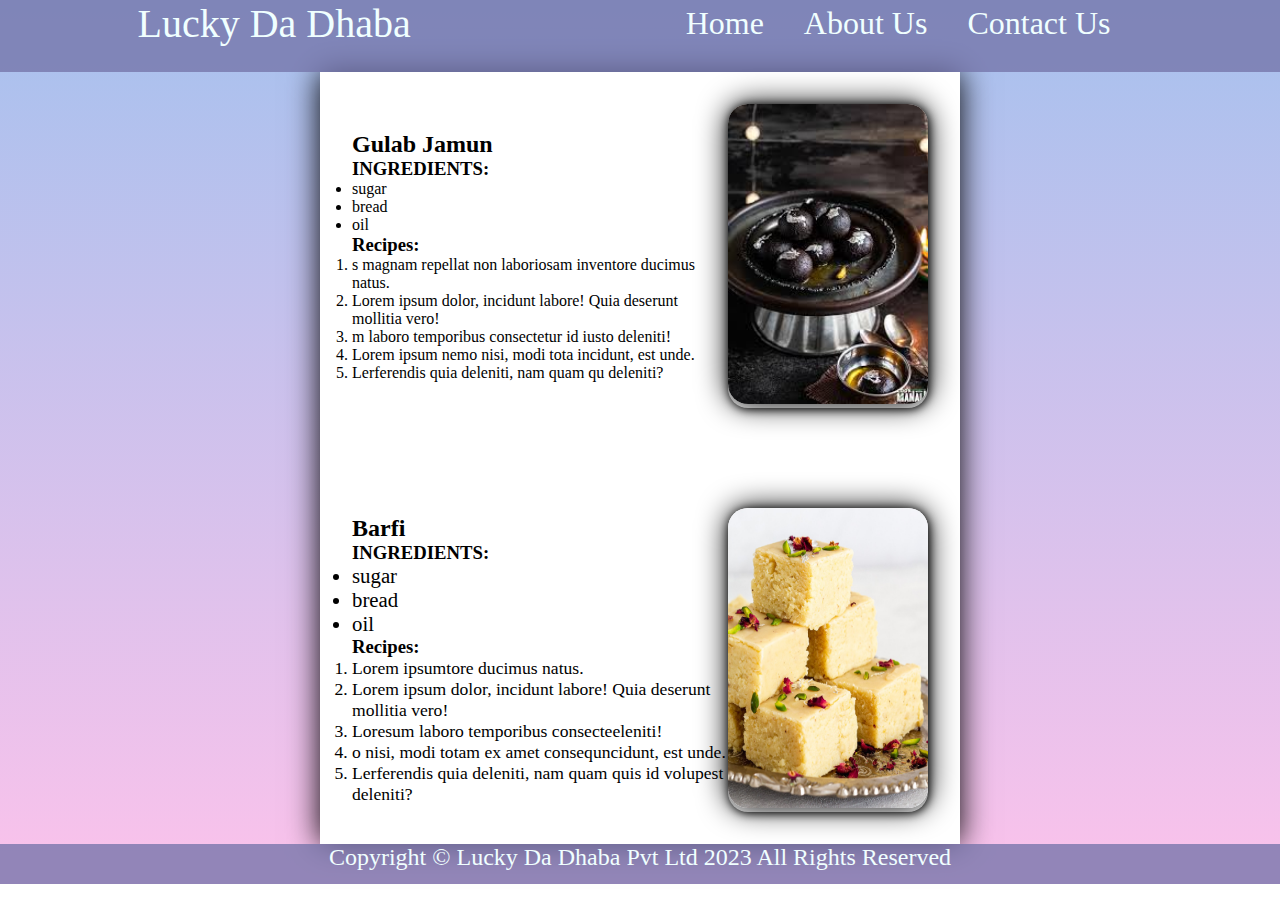
<file: recipe project/index.html>
<!DOCTYPE html>
<html lang="en">
<head>
    <meta charset="UTF-8">
    <meta name="viewport" content="width=device-width, initial-scale=1.0">
    <title>Recipes</title>
    <link rel="stylesheet" href="style.css">
</head>
<body>
   
    <div class="container">
        <header>
            <div class="navcontainer">
                <nav >
    
                    <ul id="navlist">
                        <li>
                            <p> Lucky Da Dhaba</p>
                        </li>
                        
                            <li class="items"  >
                                <a href="#">Home</a>
                                <a href="#">About Us</a>
                                <a href="#">Contact Us</a>
                            </li>
                        
                      
                    </ul>
                </nav>
            </div>
        </header>

         <div class="containtbox">
        
            <section>
                <div class="item">
                    <div class="leftbox">
                        <h2>Gulab Jamun</h2>

                        <h3>INGREDIENTS:</h3>
                        <ul>
                            <li> sugar</li>
                            <li>bread</li>
                            <li> oil</li>
                            
                        </ul>

                        <h3>Recipes:</h3>
                        <ol>
                            <li>s magnam repellat non laboriosam inventore ducimus natus.</li>
                            <li> Lorem ipsum dolor, incidunt labore! Quia deserunt mollitia vero!</li>
                            <li>m laboro temporibus consectetur id iusto deleniti!</li>
                            <li>Lorem ipsum nemo nisi, modi tota incidunt, est unde.</li>
                            <li>Lerferendis quia deleniti, nam quam qu deleniti?</li>
                        </ol>

                    </div>
                    <div class="rightbox">
                        <img src="gl.jpg">

                        <div class="overly">
                            <span> Click here to Buy</span>
                        </div>
                    </div>
                </div>
            </section>
            <section>
                <div class="item">
                    <div class="leftbox">
                        <h2>Barfi</h2>

                        <h3>INGREDIENTS:</h3>
                        <ul class="ingbox">
                            <li> sugar</li>
                            <li>bread</li>
                            <li> oil</li>
                            
                        </ul>

                        <h3>Recipes:</h3>
                        <ol class="recipebox">
                            <li>Lorem ipsumtore ducimus natus.</li>
                            <li> Lorem ipsum dolor, incidunt labore! Quia deserunt mollitia vero!</li>
                            <li>Loresum laboro temporibus consecteeleniti!</li>
                            <li>o nisi, modi totam ex amet consequncidunt, est unde.</li>
                            <li>Lerferendis quia deleniti, nam quam quis id volupest deleniti?</li>
                        </ol>

                    </div>
                    <div class="rightbox">
                        <img  class="rbox" src="plain-white-barfi.jpeg">
                        <div class="overly">
                            <span> Click here to Buy</span>
                        </div>
                    </div>
                </div>
            </section>
         </div>

            <footer class="footerbox">
               <p> Copyright 	&#169; Lucky Da Dhaba Pvt Ltd 2023 All Rights Reserved</p>
             </footer>

</div>


</body>
</html>
</file>
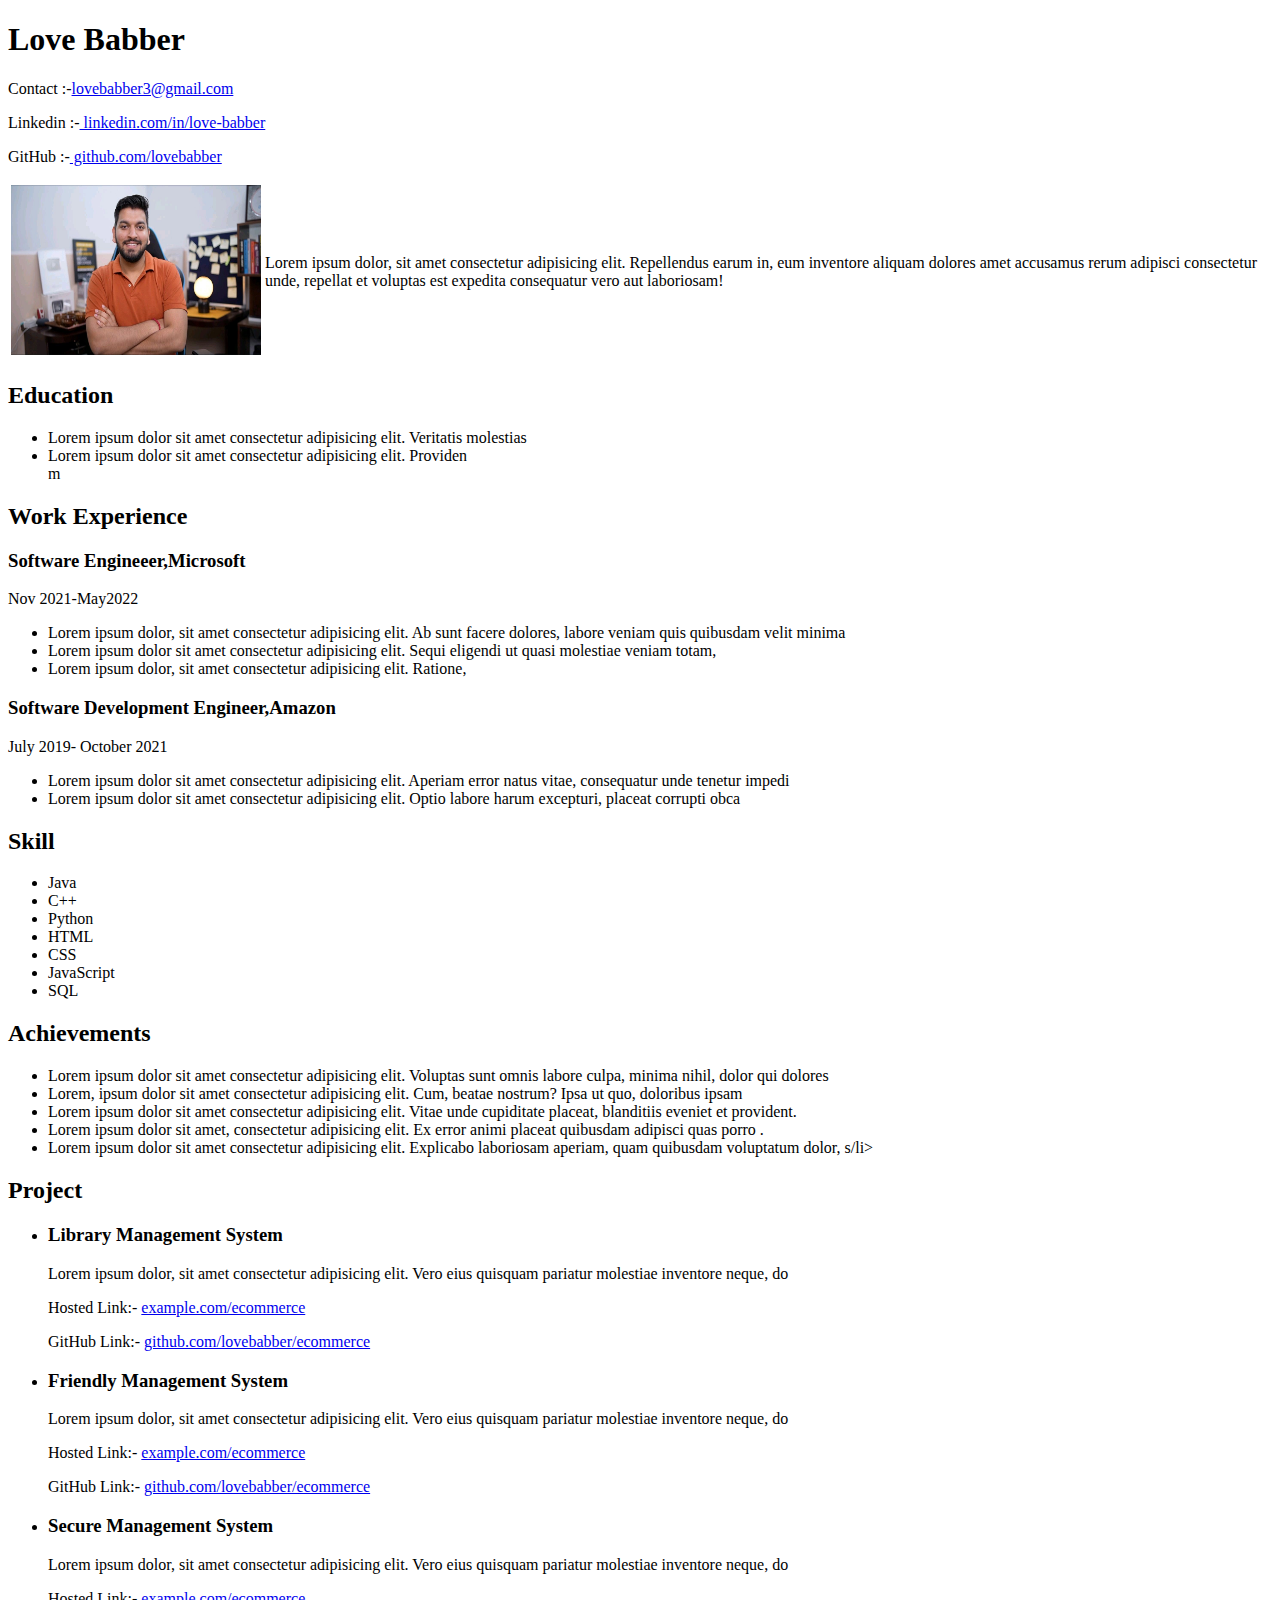
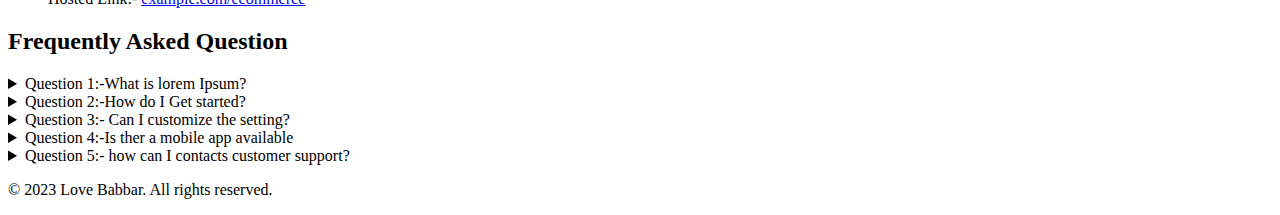
<file: first projecct.html>
<!DOCTYPE html>
<html lang="en">
<head>
    <meta charset="UTF-8">
    <meta name="viewport" content="width=device-width, initial-scale=1.0">
    <title>First project</title>
</head>
<body>
<div>
    <h1>Love Babber</h1>
    <p>Contact :-<a href="https://contactout.com/Love-Babbar-251704601#:~:text=To%20contact%20Love%20Babbar%20send,does%20Love%20Babbar%20work%20for%3F">lovebabber3@gmail.com</a></p>
    <p>  Linkedin  :-<a href="https://www.linkedin.com/in/love-babbar-38ab2887/?originalSubdomain=in"> linkedin.com/in/love-babber</a>
    </p>
    <p>    GitHub :-<a href="https://github.com/loveBabbar"> github.com/lovebabber</a>
    </a>
    </div>

   <table>
    <tr>
        <td>
            <img src="love babber .jpg" alt="" height="170px" width="250px">

        </td>
        <td><p>Lorem ipsum dolor, sit amet consectetur adipisicing elit. Repellendus earum in, eum inventore aliquam dolores amet accusamus rerum adipisci consectetur unde, repellat et voluptas est expedita consequatur vero aut laboriosam!</p></td>
    </tr>
   </table>

      <section>
    <h2>Education</h2>
    <ul><li>Lorem ipsum dolor sit amet consectetur adipisicing elit. Veritatis molestias</li>
    <li>Lorem ipsum dolor sit amet consectetur adipisicing elit. Providen</li>
m     </ul>
   </section>


   <section>
    <h2>Work Experience</h2>
    <h3>Software Engineeer,Microsoft</h3>
    <p>Nov 2021-May2022</p>
    <ul>
        <li>Lorem ipsum dolor, sit amet consectetur adipisicing elit. Ab sunt facere dolores, labore veniam quis quibusdam velit minima </li>
        <li>Lorem ipsum dolor sit amet consectetur adipisicing elit. Sequi eligendi ut quasi molestiae veniam totam, </li>
        <li>Lorem ipsum dolor, sit amet consectetur adipisicing elit. Ratione, </li>
    </ul>


    <h3>Software Development Engineer,Amazon</h3>
    <p>July 2019- October 2021</p>
    <ul>
        <li>Lorem ipsum dolor sit amet consectetur adipisicing elit. Aperiam error natus vitae, consequatur unde tenetur impedi</li>
        <li>Lorem ipsum dolor sit amet consectetur adipisicing elit. Optio labore harum excepturi, placeat corrupti obca</li>
    </ul>
   </section>

   <section>
    <h2>Skill</h2>
    <ul>
        <li>Java</li>
        <li>C++</li>
        <li>Python</li>
        <li>HTML</li>
        <li>CSS</li>
        <li>JavaScript</li>
        <li>SQL</li>
    </ul>
   </section>

   <section>
    <h2>Achievements</h2>
    <ul>
        <li>Lorem ipsum dolor sit amet consectetur adipisicing elit. Voluptas sunt omnis labore culpa, minima nihil, dolor qui dolores </li>
        <li>Lorem, ipsum dolor sit amet consectetur adipisicing elit. Cum, beatae nostrum? Ipsa ut quo, doloribus ipsam </li>
        <li>Lorem ipsum dolor sit amet consectetur adipisicing elit. Vitae unde cupiditate placeat, blanditiis eveniet et provident.</li>
        <li>Lorem ipsum dolor sit amet, consectetur adipisicing elit. Ex error animi placeat quibusdam adipisci quas porro .</li>
        <li>Lorem ipsum dolor sit amet consectetur adipisicing elit. Explicabo laboriosam aperiam, quam quibusdam voluptatum dolor, s/li>
    </ul>
   </section>

   <section>
    <h2>Project</h2>
<ul>
    <li><h3>Library Management System</h3></li>
    <p>Lorem ipsum dolor, sit amet consectetur adipisicing elit. Vero eius quisquam pariatur molestiae inventore neque, do</p>
<p>Hosted Link:-  <a href="example.com/ecommerce">example.com/ecommerce</a></p>
<p>GitHub Link:-  <a href="github.com/lovebabber/ecommerce">github.com/lovebabber/ecommerce</a></p>

    <li><h3> Friendly  Management System</h3></li>
    <p>Lorem ipsum dolor, sit amet consectetur adipisicing elit. Vero eius quisquam pariatur molestiae inventore neque, do</p>
<p>Hosted Link:-  <a href="example.com/ecommerce">example.com/ecommerce</a></p>
<p>GitHub Link:-  <a href="github.com/lovebabber/ecommerce">github.com/lovebabber/ecommerce</a></p>


    <li><h3>Secure Management System</h3></li>
    <p>Lorem ipsum dolor, sit amet consectetur adipisicing elit. Vero eius quisquam pariatur molestiae inventore neque, do</p>
<p>Hosted Link:-  <a href="example.com/ecommerce">example.com/ecommerce</a></p>
</ul>
</section>

<section>
    <h2>Frequently Asked Question</h2>
    <details>
        <summary> Question 1:-What is lorem Ipsum?</summary>
        Lorem ipsum dolor sit amet consectetur adipisicing elit. Necessitatibus accusamus iure voluptatum soluta quasi
    </details>
    <details>
        <summary> Question 2:-How do I Get started?</summary>
        Lorem ipsum dolor sit amet consectetur adipisicing elit. Necessitatibus accusamus iure voluptatum soluta quasi
    </details>
    <details>
        <summary>   Question 3:- Can I customize the setting?</summary>
        Lorem ipsum dolor sit amet consectetur adipisicing elit. Necessitatibus accusamus iure voluptatum soluta quasi
    </details>
    <details>
        <summary>  Question 4:-Is ther a mobile app available</summary>
        Lorem ipsum dolor sit amet consectetur adipisicing elit. Necessitatibus accusamus iure voluptatum soluta quasi
    </details>
    <details>
        <summary> Question 5:- how can I contacts customer support?</summary>
        Lorem ipsum dolor sit amet consectetur adipisicing elit. Necessitatibus accusamus iure voluptatum soluta quasi
    </details>

</section>

<footer>
   <p> &#169; 2023 Love Babbar. All rights reserved.</p>
</footer>
</div>


</body>
</html>















<!--
git remote add origin https://github.com/Lucky-Chaudhari/Basics-Projects.git -->
</file>
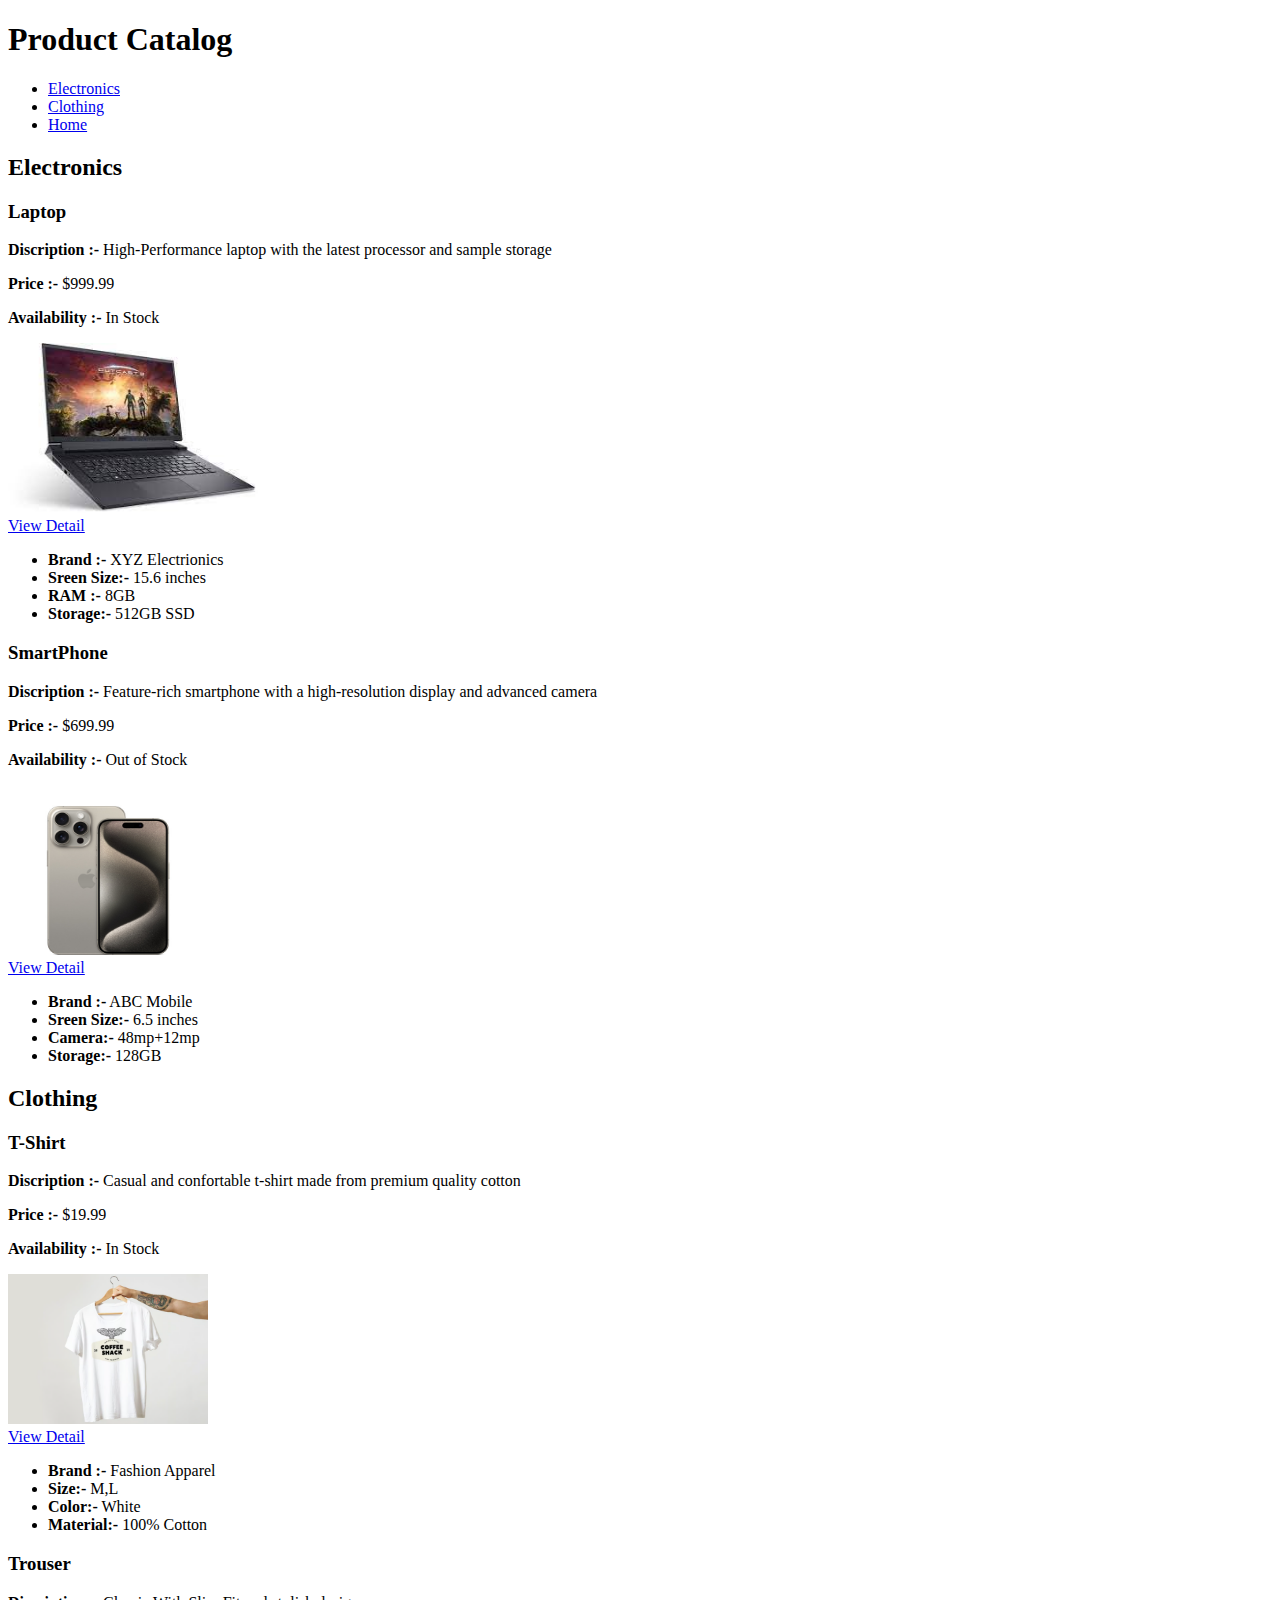
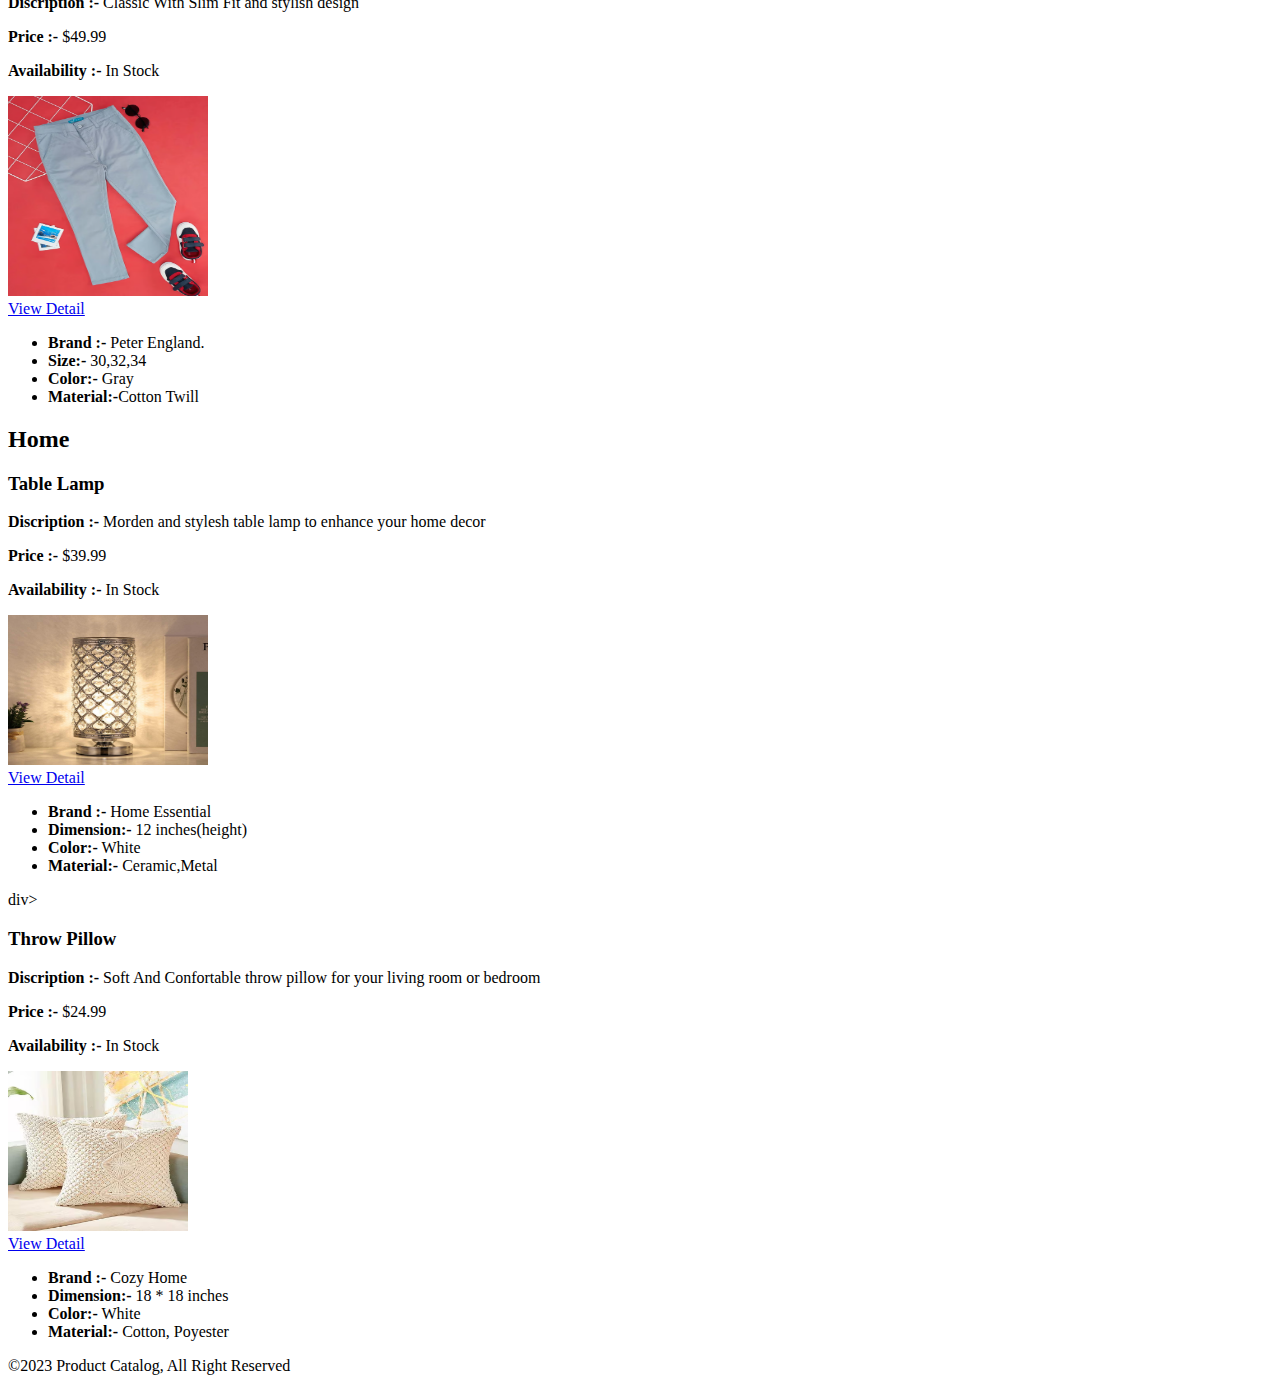
<file: second.html>
<!DOCTYPE html>
<html lang="en">
<head>
    <meta charset="UTF-8">
    <meta name="viewport" content="width=device-width, initial-scale=1.0">
    <title>Document</title>
</head>
<body>
    <div>
        <h1>Product Catalog</h1>
        <ul>
           <li><a href="#E">Electronics</a>
           <li><a href="#C">Clothing</a></li>
           <li><a href="#H">Home</a></li>
        </ul>

<h2 id="E">Electronics</h2>
<div><h3>Laptop</h3>
    <p><strong>Discription :- </strong>High-Performance laptop with the latest processor and sample storage</p>
    <p><strong>Price :- </strong>$999.99</p>
    <p><strong>Availability :- </strong>In Stock</p>
    <img src="lapto.jpg"  height="170px" width="250px"></div>


  <a href="#"> View Detail</a>
  <ul>
    <li><Strong>Brand :-</Strong> XYZ Electrionics</li>
    <li><Strong>Sreen Size:-</Strong> 15.6 inches</li>
    <li><Strong>RAM :-</Strong> 8GB</li>
    <li><Strong>Storage:-</Strong> 512GB SSD</li>
  </ul>




  
<div><h3>SmartPhone</h3>
    <p><strong>Discription :- </strong>Feature-rich smartphone with a high-resolution display and advanced camera</p>
    <p><strong>Price :- </strong>$699.99</p>
    <p><strong>Availability :- </strong>Out of Stock</p>
    <img src="iphone.jpg"  height="170px" width="200"></div>


  <a href="#"> View Detail</a>
  <ul>
    <li><Strong>Brand :-</Strong> ABC Mobile</li>
    <li><Strong>Sreen Size:-</Strong> 6.5 inches</li>
    <li><Strong>Camera:-</Strong> 48mp+12mp</li>
    <li><Strong>Storage:-</Strong> 128GB</li>
  </ul>


  <h2 id="C">Clothing</h2>
<div><h3>T-Shirt</h3>
    <p><strong>Discription :- </strong>Casual and confortable t-shirt made from premium quality cotton</p>
    <p><strong>Price :- </strong>$19.99</p>
    <p><strong>Availability :- </strong>In Stock</p>
    <img src="header_t-shirts2.jpg"  height="150px" width="200px"></div>


  <a href="#"> View Detail</a>
  <ul>
    <li><Strong>Brand :-</Strong> Fashion Apparel</li>
    <li><Strong> Size:-</Strong> M,L</li>
    <li><Strong>Color:-</Strong> White</li>
    <li><Strong>Material:-</Strong> 100% Cotton</li>
  </ul>
  <h3>Trouser</h3>
    <p><strong>Discription :- </strong>Classic With Slim Fit and stylish design</p>
    <p><strong>Price :- </strong>$49.99</p>
    <p><strong>Availability :- </strong>In Stock</p>
    <img src="trouser.jpg"  height="200px" width="200px"></div>


  <a href="#"> View Detail</a>
  <ul>
    <li><Strong>Brand :-</Strong> Peter England.</li>
    <li><Strong> Size:-</Strong> 30,32,34</li>
    <li><Strong>Color:-</Strong> Gray</li>
    <li><Strong>Material:-</Strong>Cotton Twill</li>
  </ul>


  <h2 id="H">Home</h2>
  <div><h3>Table Lamp</h3>
      <p><strong>Discription :- </strong>Morden and stylesh table lamp to enhance your home decor</p>
      <p><strong>Price :- </strong>$39.99</p>
      <p><strong>Availability :- </strong>In Stock</p>
      <img src="lamp.jpg"  height="150px" width="200px"></div>
  
  
    <a href="#"> View Detail</a>
    <ul>
      <li><Strong>Brand :-</Strong> Home Essential</li>
      <li><Strong> Dimension:-</Strong> 12 inches(height)</li>
      <li><Strong>Color:-</Strong> White</li>
      <li><Strong>Material:-</Strong> Ceramic,Metal</li>
    </ul>

    div><h3>Throw Pillow</h3>
      <p><strong>Discription :- </strong>Soft And Confortable throw pillow for your living room or bedroom</p>
      <p><strong>Price :- </strong>$24.99</p>
      <p><strong>Availability :- </strong>In Stock</p>
      <img src="Throw pillow.jpg"  height="160px" width="180px"><div>
  
    <a href="#"> View Detail</a>
    <ul>
      <li><Strong>Brand :-</Strong> Cozy Home</li>
      <li><Strong> Dimension:-</Strong> 18 * 18 inches</li>
      <li><Strong>Color:-</Strong> White</li>
      <li><Strong>Material:-</Strong> Cotton, Poyester</li>
    </ul>
        

    <footer>
        <p>	&#169;2023 Product Catalog, All Right Reserved</p>
    </footer>
    </div>
</body>
</html>
</file>
<file: recipe project/style.css>
*{
    padding: 0;
    margin:0;
    box-sizing: border-box;
}
#navlist{
    list-style: none;
    display: flex;
    justify-content: space-around;
    width: 100%;
    align-items: center;

}
.container{
    width: 100%;
    height: 100%;
    overflow-x: none;
    background-image: linear-gradient(to top, #fbc2eb 0%, #a6c1ee 100%);

}
.navcontainer{
    width: 100vw;
    height: 8vh;
    background-color: rgb(116, 116, 169,0.776);
    display: flex;
    justify-content: center;
    justify-items: center;
    position: relative;
    
}
nav{
    width: 100%;
    padding-right: 2rem;
    /* padding: 15px; */
    
}
p{
    color: azure;
    font-size: 2.5rem;

}
a{
    color: azure;
    text-decoration: none;
    font-size: 2rem;

}
.items{
    display: flex;
    gap: 40px;
}
footer{
 width: 100%;
 
}
.footerbox{
    background-color: rgb(116, 116, 169,0.776);
    text-align: center;
    width: 100%;
    min-height: 40px;
}
.footerbox p{
    color: azure;
    font-size: 1.5rem;
}
.box{
    width: 50%;
    margin: auto;
    border: 2px solid black;
}
.containtbox{
    width:50% ;
    margin: auto;
    /* border: 1 px solid black; */
    background-color: white;
    display: flex;
    flex-direction: column;
    gap: 100px;
    padding: 2rem;
    box-shadow: 0px 0px 30px black ;
    /* height: 100%; */
}
.item{
    display:flex;
    justify-content: space-around;
    align-items: center;
}
.rightbox{
    position: relative;
    /* overflow: hidden; */
    transition: all 0.4s linear 0s;
    box-shadow: 1px 1px 10px black;
    border-radius: 20px;
}
.rightbox img{
    height: 300px;
    width: 200px;
    border-radius: 20px;
    transition: all 0.6s 0s;
    box-shadow: 0px 0px 30px black ;
    
}
.rightbox:hover{
    transform:scale(1.1)
 
}
.lefttbox{
    display: flex;
    flex-direction: column;
    gap: 20px;
}
.lefttbox h2{
 font-size: 2rem;
}
.ingbox{
    font-size: 1.3rem;
}
.recipebox{
    font-size: 1.1rem;
}
.rightbox .overly{
    position: absolute;
    top: 0;
    left: 0;
    height: 100%;
    width: 100%;
    background-color: rgb(36, 34, 34,0.713);
    display: flex;
    align-items: center;
    justify-content: center;
    border-radius: 20px;
    opacity: 0;
    transition: all 0.3s,linear;
}
span{
    color: white;
    font-size:1rem;
}
.overly:hover{
    opacity: 1;
   
}
</file>
